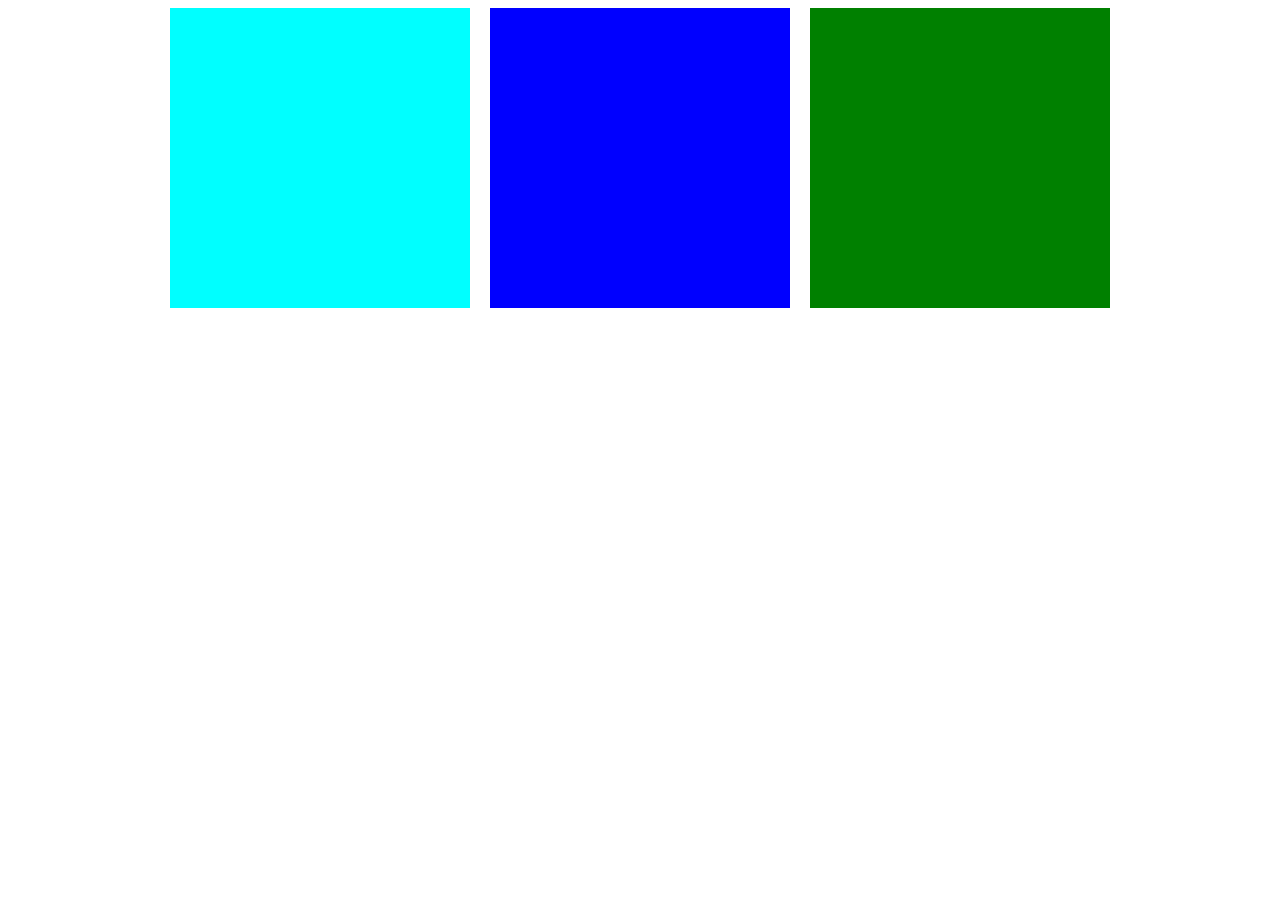
<file: index.html>
<!DOCTYPE html>
<html lang="en">
<head>
    <meta charset="UTF-8">
    <meta name="viewport" content="width=device-width, initial-scale=1.0">
    <title>CSS Animation</title>
    <link rel="stylesheet" href="style.css">
</head>
<body>
    <div id="box"></div> 


    <!-- keyframes -->

        <div id="main">
        <div id="item1"></div>
        <div id="item2"></div>
        <div id="item3"></div>

    </div> 

</body>
</html>
</file>
<file: style.css>
/* animation */
 #main{
    display: flex;
    gap: 20px;
    justify-content: center;
} 



#item1{
    width: 300px;
    height: 300px;
    background-color: aqua;
    animation: linear 30s myrotate;
}

#item2{
    width: 300px;
    height: 300px;
    background-color: blue;
    animation: linear 30s myrotate;

} 


 #item3{
    width: 300px;
    height: 300px;
    background-color: green;
    animation: linear 30s myrotate;

}

@keyframes myrotate{
    from{
        transform: rotate(90deg); 
    }
    to{
        transform: rotate(360deg); 

    } 

} 

/* Make elements responsive */



#main {
    display: flex;
    flex-wrap: wrap;
    gap: 20px;
    justify-content: center;
}

#item1, #item2, #item3 {
    width: 100%;
    
/* Adjust for responsiveness */
    max-width: 300px;
    height: 300px;
    transition: transform 0.3s ease, background-color 0.3s ease;
}

/* Hover effects */
#item1:hover {
    background-color: lightblue;
    transform: scale(1.1) rotate(10deg);
}

#item2:hover {
    background-color: lightcoral;
    transform: scale(1.1) rotate(-10deg);
}

#item3:hover {
    background-color: lightgreen;
    transform: scale(1.1) rotate(5deg);
}

/* Keyframes animation */
@keyframes myrotate {
    from {
        transform: rotate(90deg);
    }
    to {
        transform: rotate(360deg);
    }
}

/* Responsive adjustments */
@media (max-width: 768px) {
    #item1, #item2, #item3 {
        max-width: 100px;
        height: 100px;
    }
}
</file>
